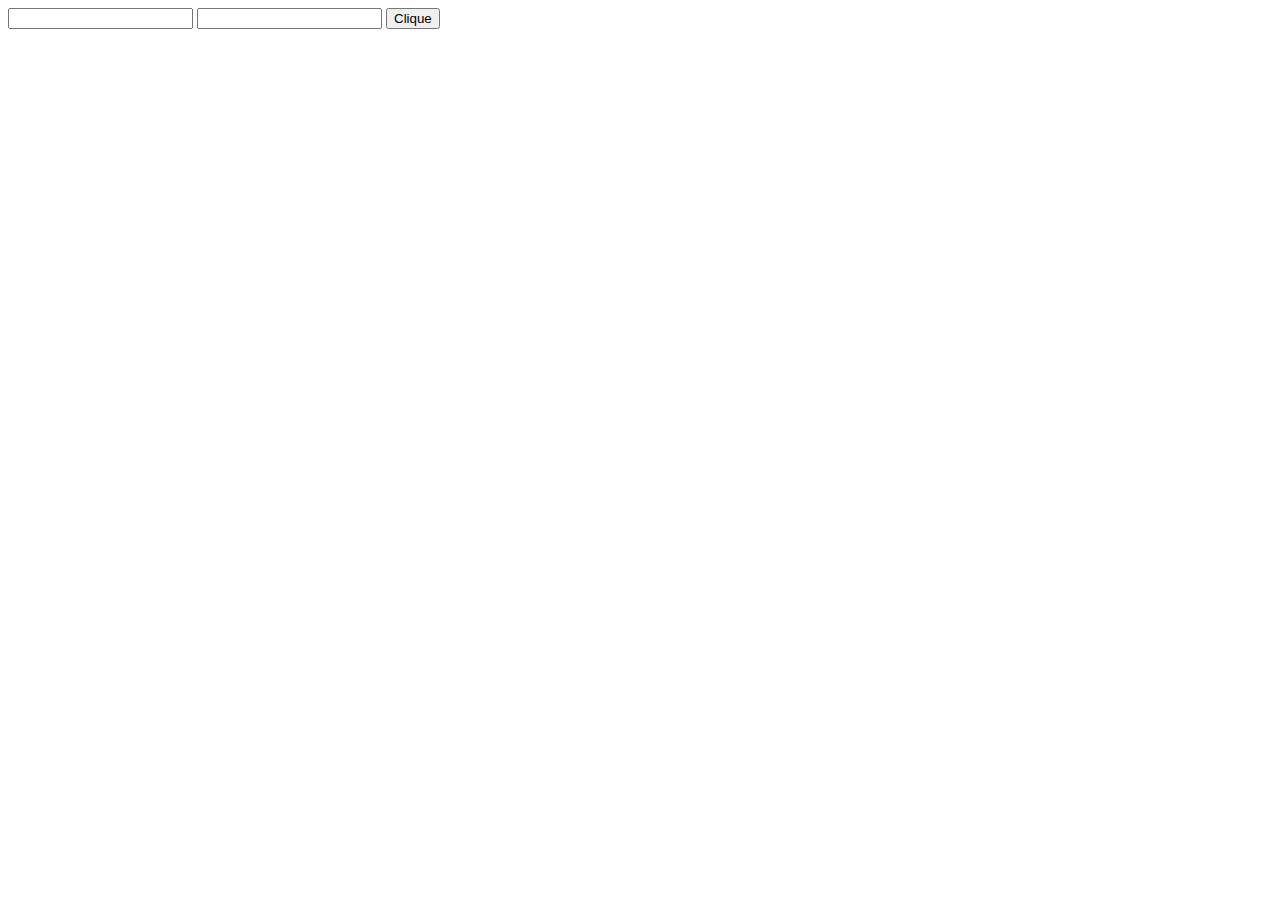
<file: 10-maior/index.html>
<!DOCTYPE html>
<html lang="en">
<head>
    <meta charset="UTF-8">
    <meta name="viewport" content="width=device-width, initial-scale=1.0">
    <meta http-equiv="X-UA-Compatible" content="ie=edge">
    <title>Document</title>
</head>
<body>

    <form action="POST" onsubmit="maior()">

        <input type="number" name="num1" id="num1">
        <input type="number" name="num2" id="num2">
        <input type="submit" value="Clique">

    </form>

    <p id="resultado">

    </p>

<script src="script.js"></script>
</body>
</html>
</file>
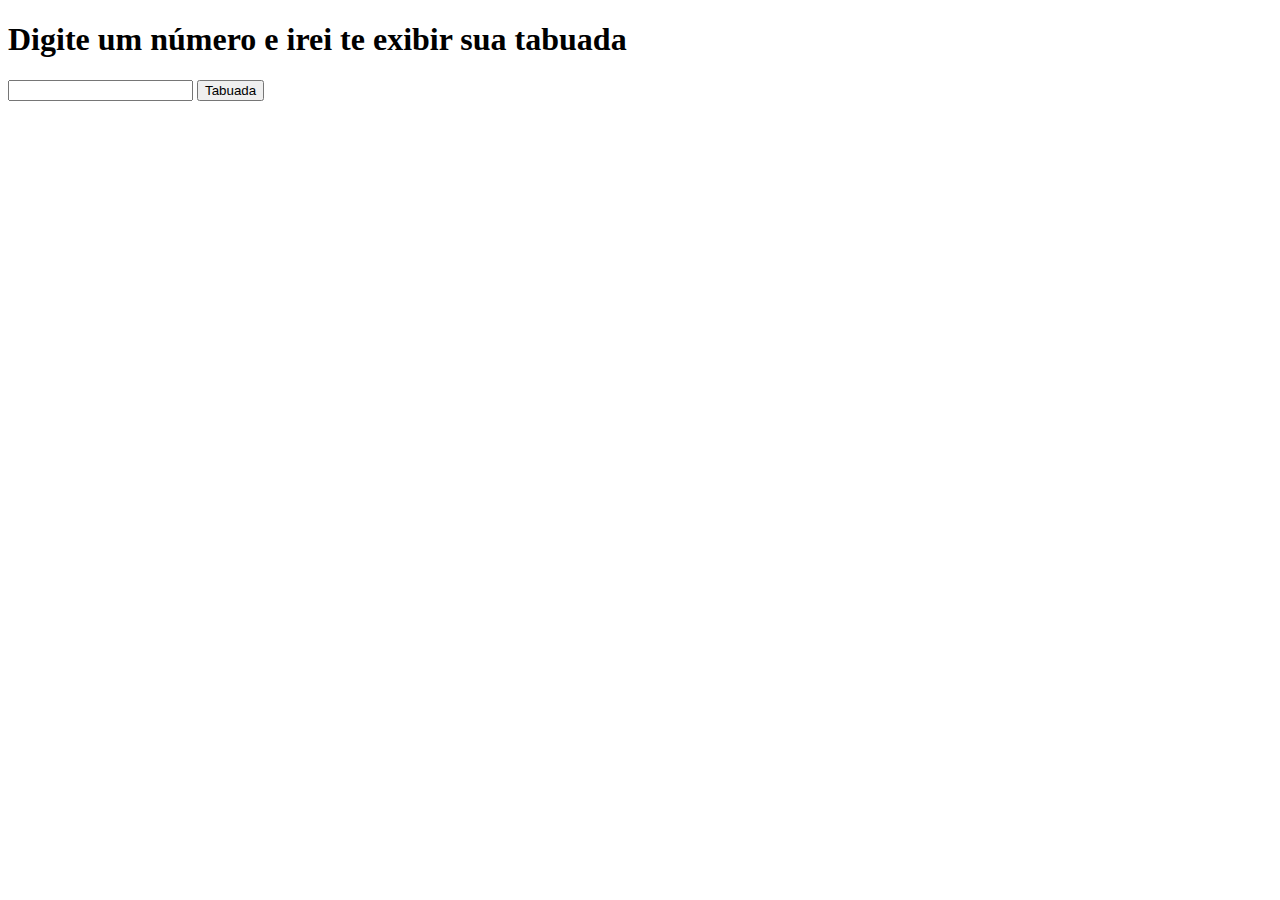
<file: 11-tabuada/index.html>
<!DOCTYPE html>
<html lang="en">
<head>
    <meta charset="UTF-8">
    <meta name="viewport" content="width=device-width, initial-scale=1.0">
    <meta http-equiv="X-UA-Compatible" content="ie=edge">
    <title>Document</title>
</head>
<body>

    <h1>Digite um número e irei te exibir sua tabuada</h1>

    <form onsubmit="tabuada()">

        <input type="number" name="num" id="num">
        <input type="submit" value="Tabuada">

    </form>

    <div id="resultado">

    </div>

<script src="script.js"></script>
</body>
</html>
</file>
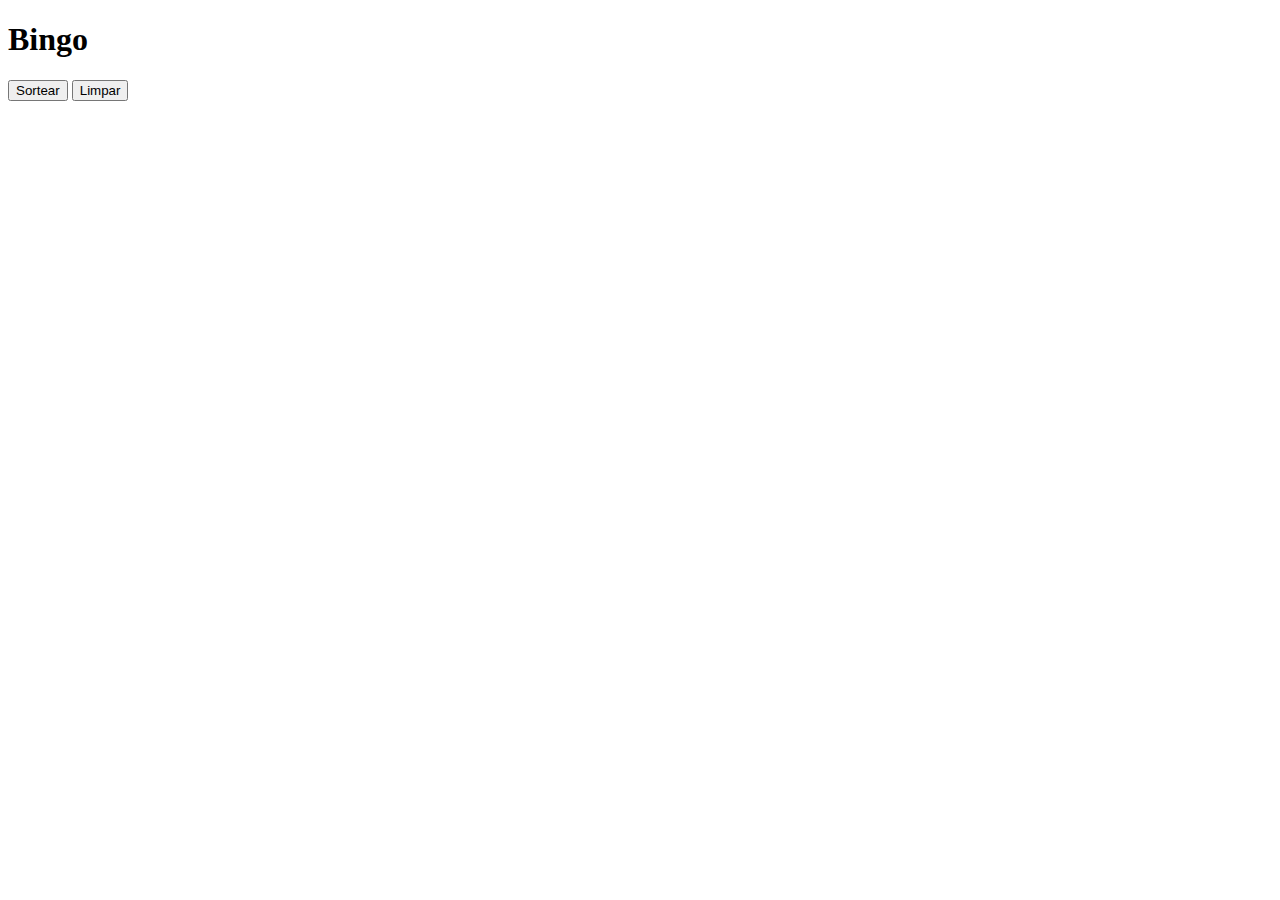
<file: 12-bingo/index.html>
<!DOCTYPE html>
<html lang="en">
<head>
    <meta charset="UTF-8">
    <meta name="viewport" content="width=device-width, initial-scale=1.0">
    <meta http-equiv="X-UA-Compatible" content="ie=edge">
    <title>Document</title>
</head>
<body>

    <h1>Bingo</h1>

    <div>
        <button onclick="sortear()">Sortear</button>
        <button onclick="limpar()">Limpar</button>
    </div>

    <div id="resultado">

    </div>

<script src="script.js"></script>
</body>
</html>
</file>
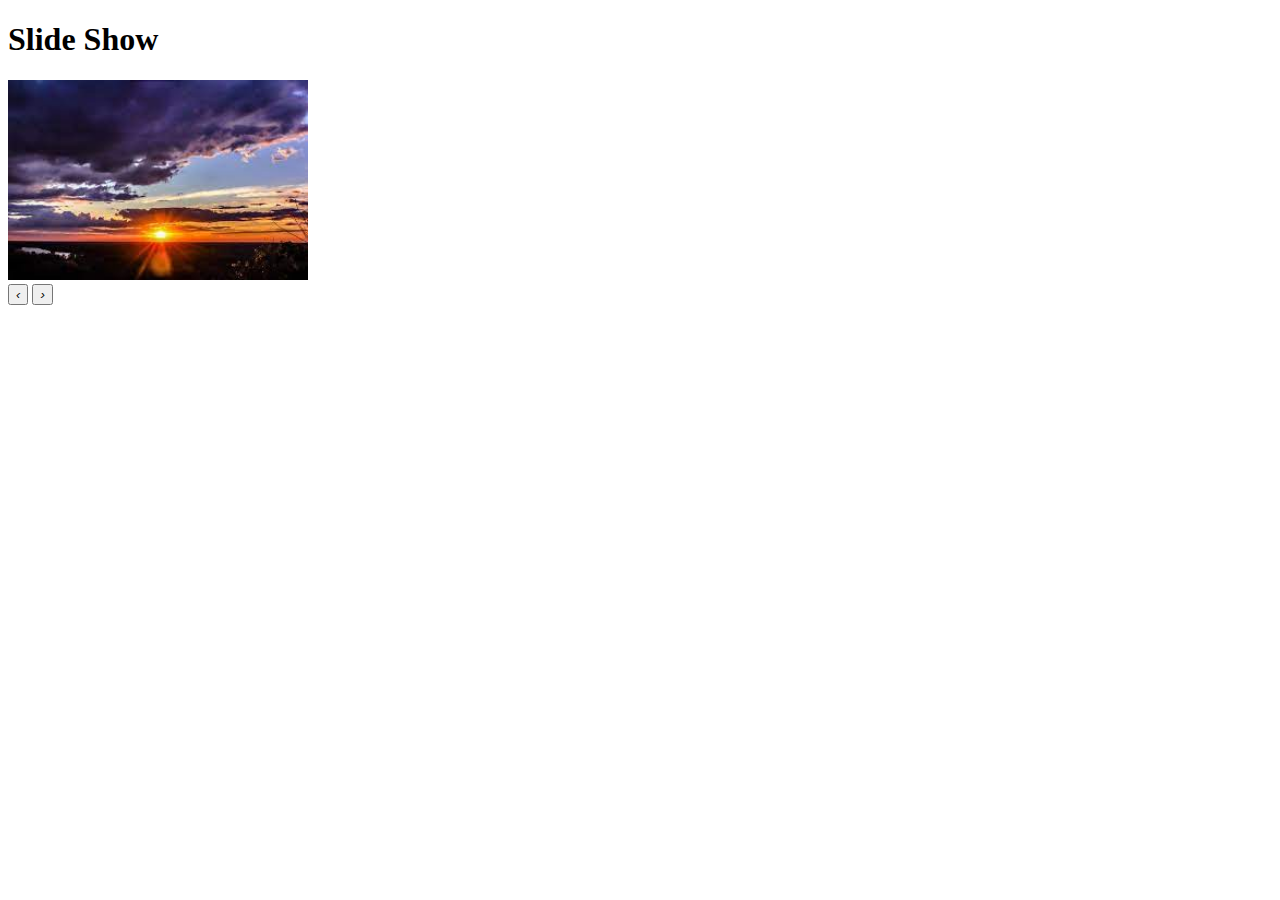
<file: 14-slideShow/index.html>
<!DOCTYPE html>
<html lang="en">
<head>
    <meta charset="UTF-8">
    <meta name="viewport" content="width=device-width, initial-scale=1.0">
    <meta http-equiv="X-UA-Compatible" content="ie=edge">
    <title>Document</title>
    <link rel="stylesheet" href="style.css">
</head>
<body onload="load()">

    <h1>Slide Show</h1>

    <section>
        <article><img id="image" src="" alt=""></article>

        <button onclick="previous()"><i>&#8249;</i></button>
        <button onclick="next()"><i>&#8250;</i></button>
    </section>

<script src="script.js"></script>
</body>
</file>
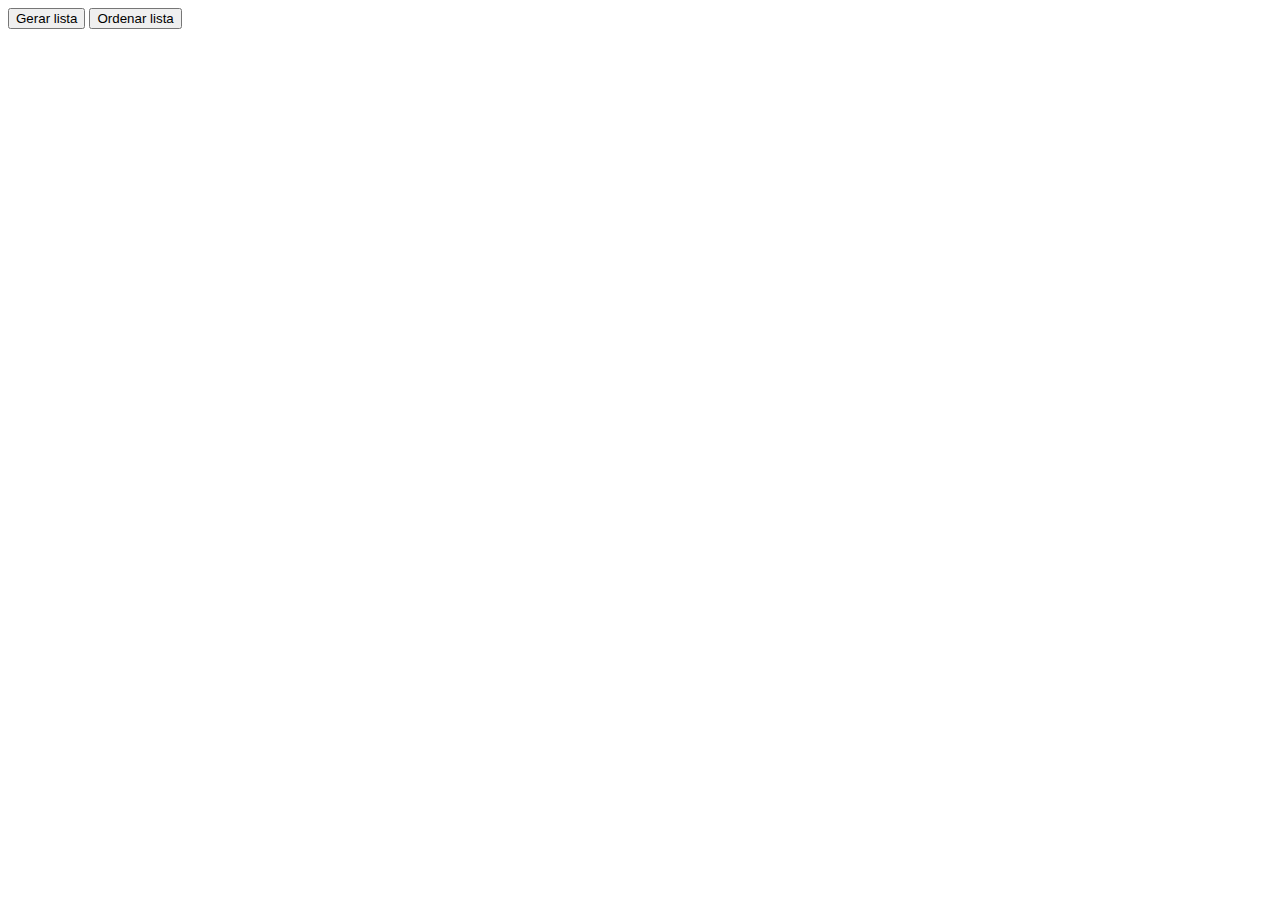
<file: 15-array/index.html>
<!DOCTYPE html>
<html lang="en">
<head>
    <meta charset="UTF-8">
    <meta name="viewport" content="width=device-width, initial-scale=1.0">
    <meta http-equiv="X-UA-Compatible" content="ie=edge">
    <title>Document</title>
</head>
<body>

    <button onclick="gerarLista()">Gerar lista</button>
    <button onclick="ordenarLista()">Ordenar lista</button>

    <div id="resultado">

    </div>

<script src="script.js"></script>
</body>
</html>
</file>
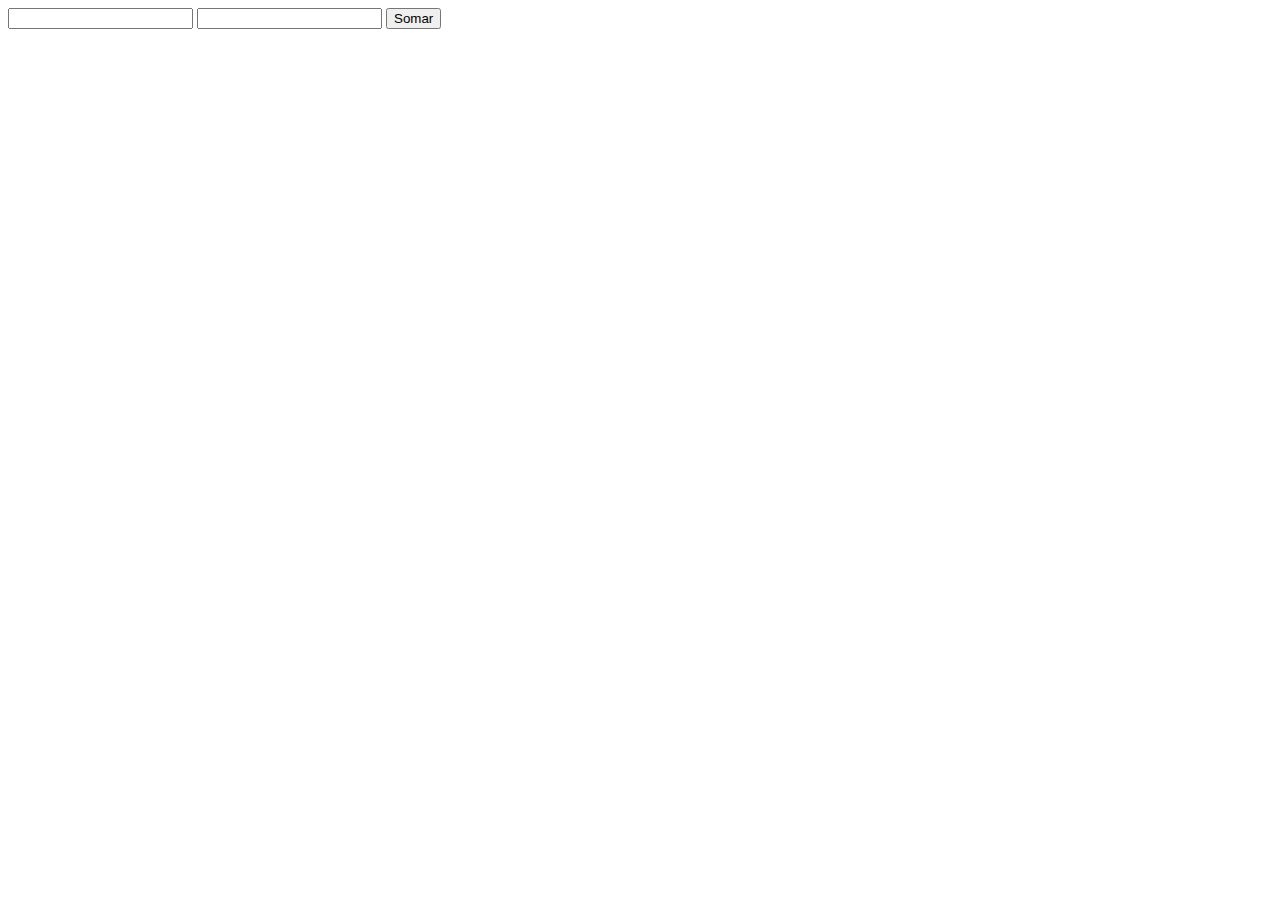
<file: 6-soma/index.html>
<!DOCTYPE html>
<html lang="en">
<head>
    <meta charset="UTF-8">
    <meta name="viewport" content="width=device-width, initial-scale=1.0">
    <meta http-equiv="X-UA-Compatible" content="ie=edge">
    <title>Document</title>
</head>
<body>

    <form action="POST" onsubmit="somar();">

        <input type="number" name="num1" id="num1">
        <input type="number" name="num2" id="num2">
        <input type="submit" value="Somar">

    </form>

    <p id="resultado">

    </p>

<script src="script.js"></script>
</body>
</html>
</file>
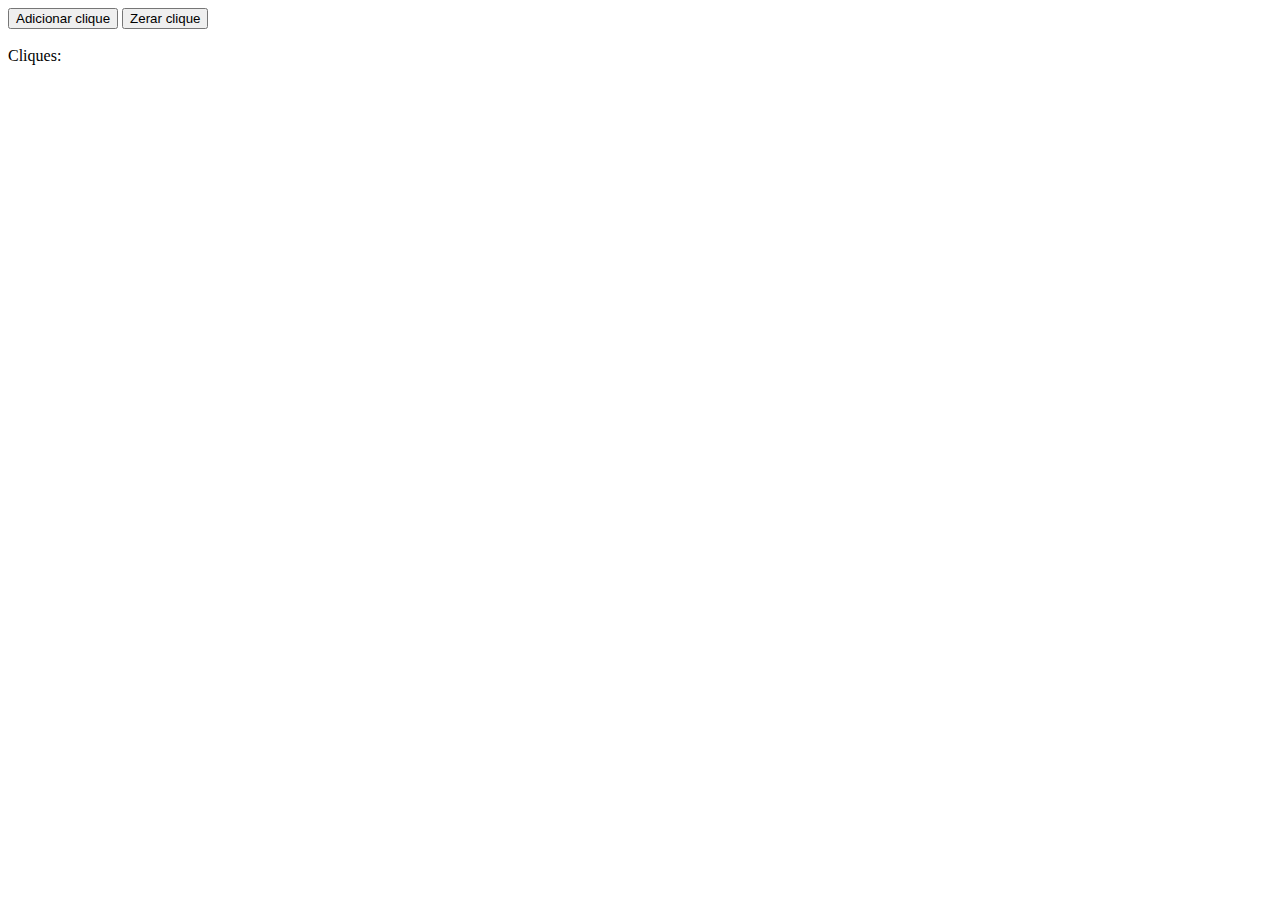
<file: 7-contadorDeClique/index.html>
<!DOCTYPE html>
<html lang="en">
<head>
    <meta charset="UTF-8">
    <meta name="viewport" content="width=device-width, initial-scale=1.0">
    <meta http-equiv="X-UA-Compatible" content="ie=edge">
    <title>Document</title>
</head>
<body>
    
    <div>
        <button onclick="adicionarClique()">Adicionar clique</button>
        <button onclick="zerarClique()">Zerar clique</button>
    </div><br>

    <span>Cliques: </span><span id="resultado"></span>
<script src="script.js"></script>
</body>
</html>
</file>
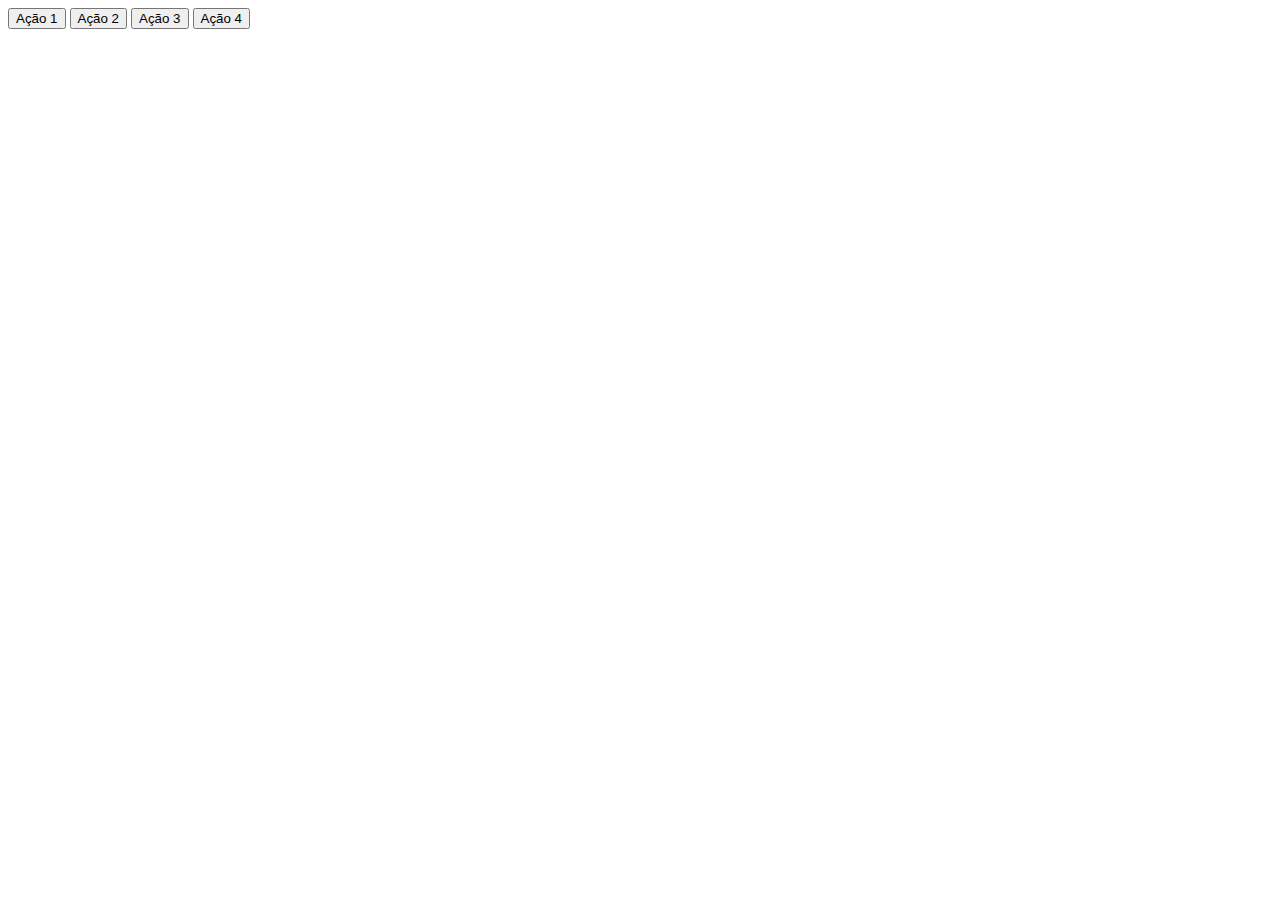
<file: 8-registrarAcoes/index.html>
<!DOCTYPE html>
<html lang="en">
<head>
    <meta charset="UTF-8">
    <meta name="viewport" content="width=device-width, initial-scale=1.0">
    <meta http-equiv="X-UA-Compatible" content="ie=edge">
    <title>Document</title>
</head>
<body>
    
    <div>
        <button onclick="registrarAcao(1)">Ação 1</button>
        <button onclick="registrarAcao(2)">Ação 2</button>
        <button onclick="registrarAcao(3)">Ação 3</button>
        <button onclick="registrarAcao(4)">Ação 4</button>
    </div><br>

    <div id="historico">
        
    </div>
<script src="script.js"></script>
</body>
</html>
</file>
<file: 14-slideShow/style.css>
img {
    height: 200px;
    width: 300px;
}
</file>
